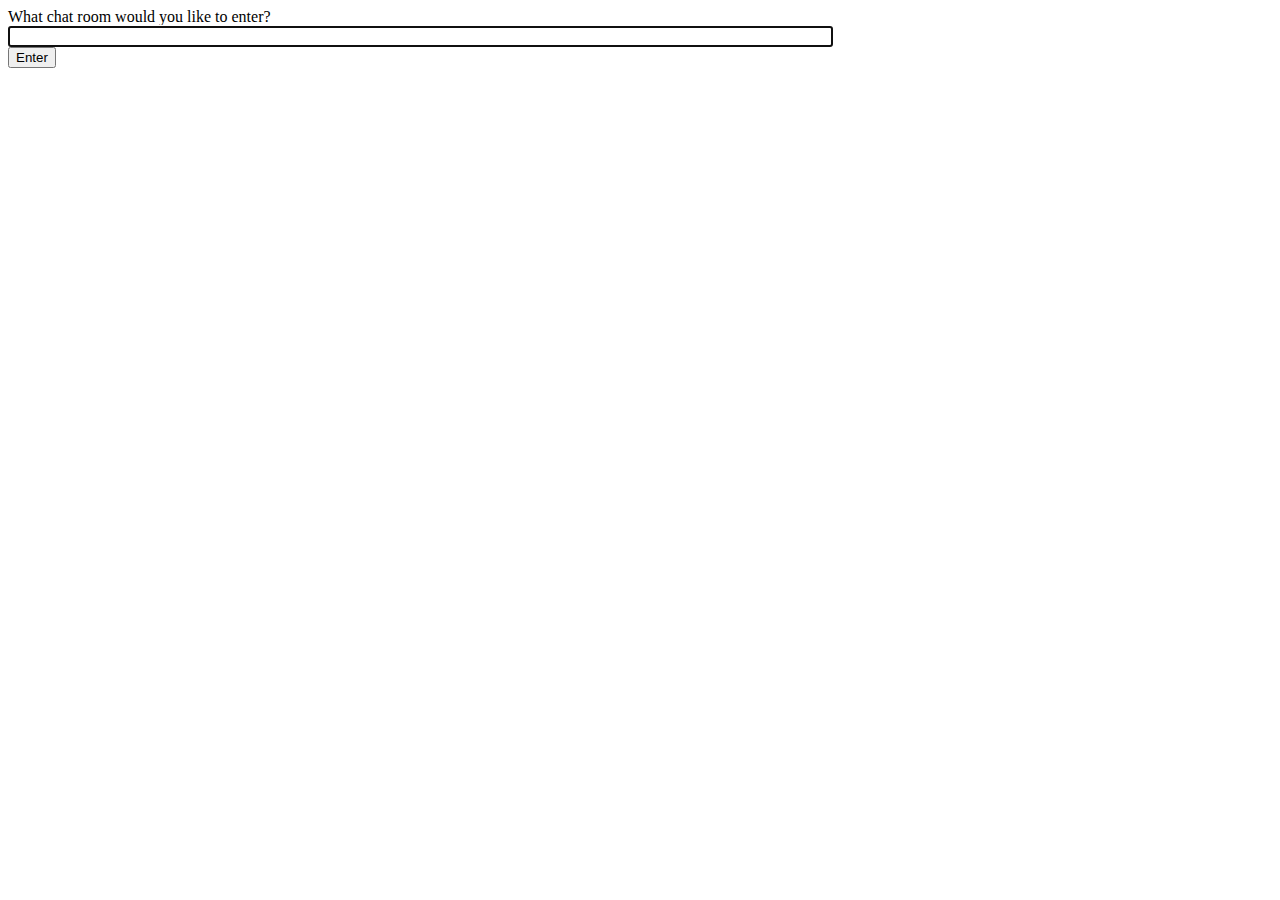
<file: templates/chat/index.html>
<!-- chat/templates/chat/index.html -->
<!DOCTYPE html>
<html>
<head>
    <meta charset="utf-8"/>
    <title>Chat Rooms</title>
</head>
<body>
    What chat room would you like to enter?<br/>
    <input id="room-name-input" type="text" size="100"/><br/>
    <input id="room-name-submit" type="button" value="Enter"/>

    <script>
        document.querySelector('#room-name-input').focus();
        document.querySelector('#room-name-input').onkeyup = function(e) {
            if (e.keyCode === 13) {  // enter, return
                document.querySelector('#room-name-submit').click();
            }
        };

        document.querySelector('#room-name-submit').onclick = function(e) {
            var roomName = document.querySelector('#room-name-input').value;
            window.location.pathname = '/chat/' + roomName + '/';
        };
    </script>
</body>
</html>
</file>
